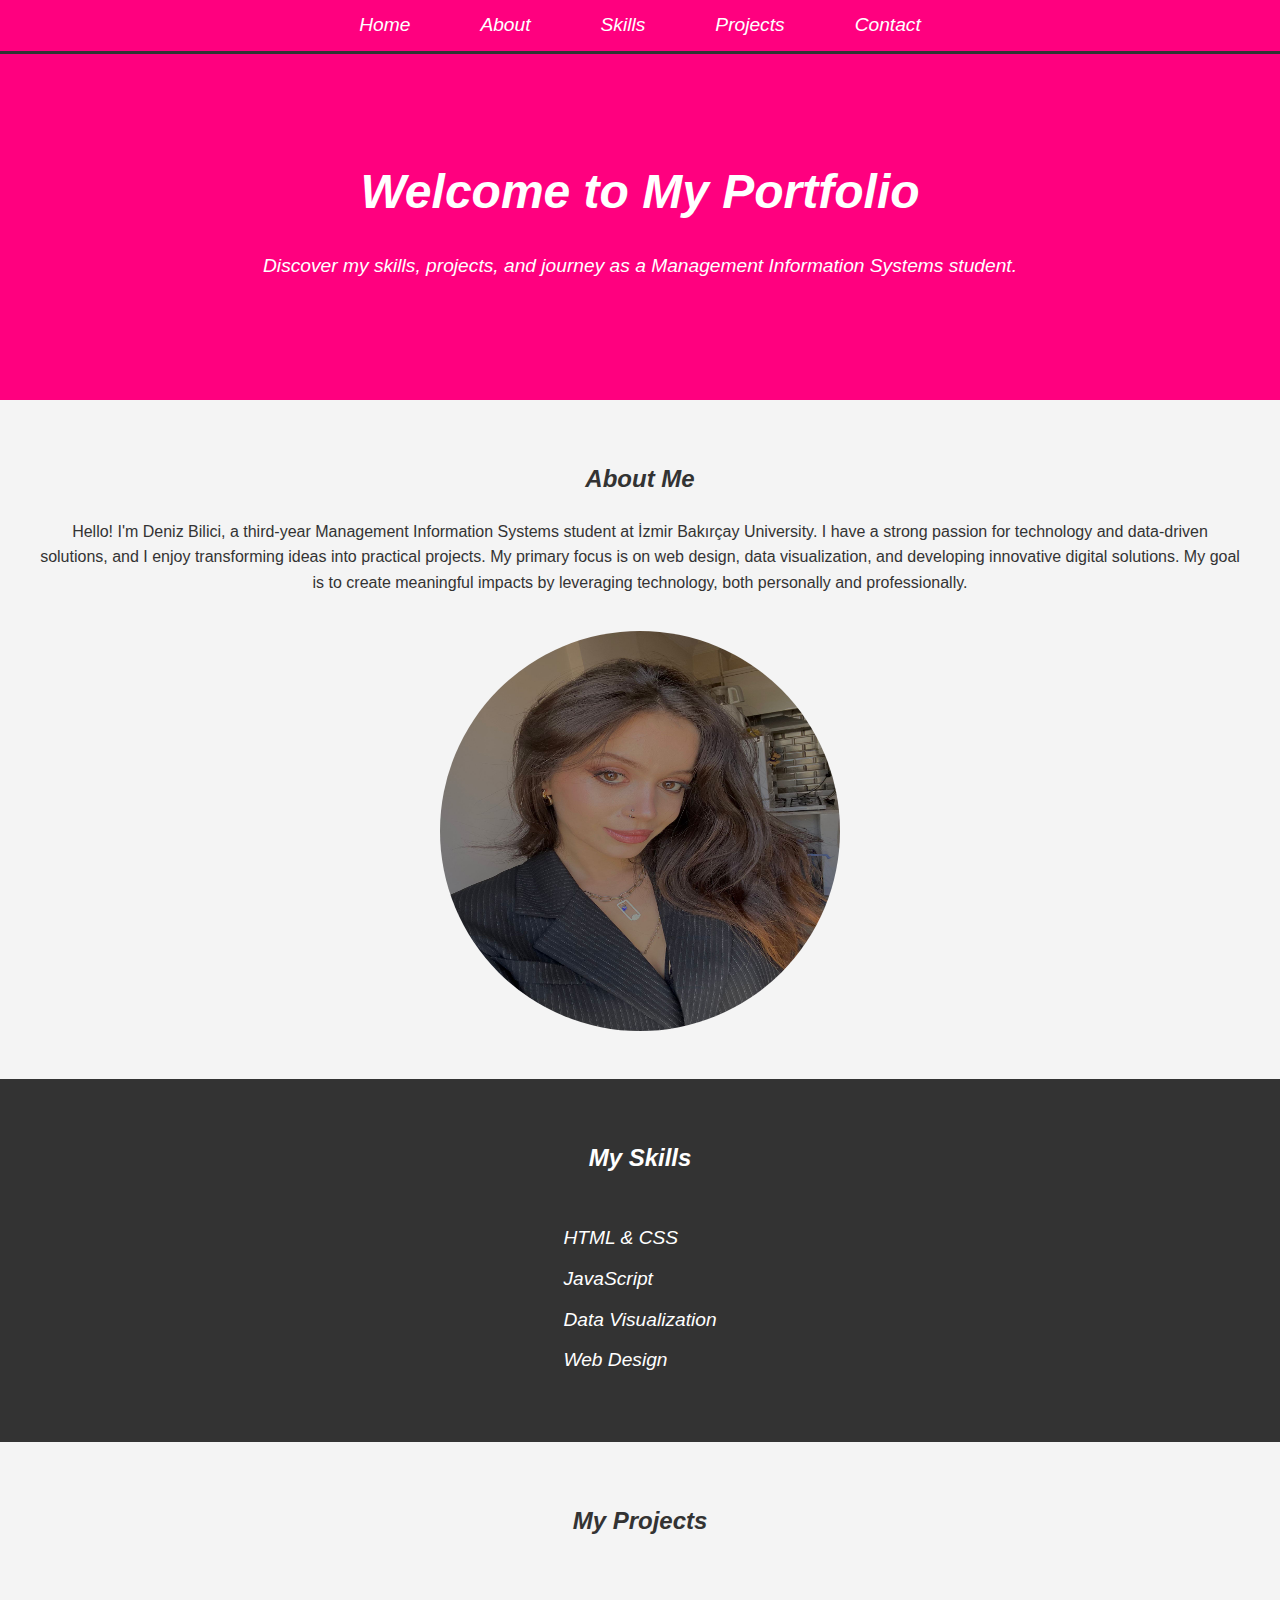
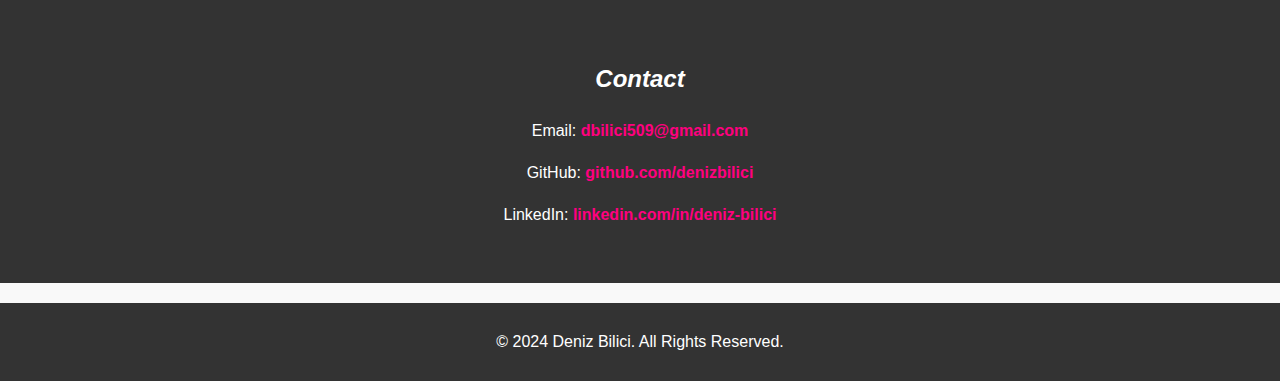
<file: index.html>
<!DOCTYPE html>
<html lang="en">
<head>
    <meta charset="UTF-8">
    <meta name="viewport" content="width=device-width, initial-scale=1.0">
    <title>Deniz Bilici's Portfolio</title>
    <style>
       
        body {
            font-family: 'Arial', sans-serif;
            margin: 0;
            padding: 0;
            background-color: #f9f9f9;
            color: #333;
            line-height: 1.6;
        }

        nav ul {
            list-style: none;
            padding: 0;
            margin: 0;
            display: flex;
            justify-content: center;
            background-color: #ff007f; 
            border-bottom: 3px solid #333; 
        }

        nav ul li {
            margin: 0 15px;
        }

        nav ul li a {
            text-decoration: none;
            color: white;
            font-size: 1.2em;
            font-style: italic;
            padding: 10px 20px;
            display: block;
        }

        
        #home {
            background-color: #ff007f;
            color: white;
            text-align: center;
            padding: 100px 20px;
        }

        #home h1 {
            font-size: 3em;
            margin: 0;
        }

        .subtext {
            font-size: 1.2em;
            font-style: italic;
            margin-top: 20px;
        }

     
        #about {
            text-align: center;
            padding: 40px;
            background-color: #f4f4f4;
        }

        #about img {
            width: 400px;
            height: 400px;
            border-radius: 50%;
            margin-top: 20px;
        }

      
        #skills {
            background-color: #333;
            color: white;
            padding: 40px;
            text-align: center;
        }

        .skills-list {
            list-style: none;
            padding: 0;
            display: inline-block;
            text-align: left;
        }

        .skills-list li {
            margin: 10px 0;
            font-size: 1.2em;
            font-style: italic;
        }

        #projects {
            padding: 40px;
            background-color: #f4f4f4;
            text-align: center;
        }

        #projects ul {
            list-style: none;
            padding: 0;
            margin: 0;
        }

        #projects ul li {
            font-size: 1.2em;
            margin: 10px 0;
        }

        
        #contact {
            background-color: #333;
            color: white;
            padding: 40px;
            text-align: center;
        }

        #contact a {
            color: #ff007f;
            text-decoration: none;
            font-weight: bold;
        }

        
        footer {
            text-align: center;
            background-color: #333;
            color: white;
            padding: 10px;
            margin-top: 20px;
        }
    </style>
</head>
<body>
    
    <nav>
        <ul>
            <li><a href="#home">Home</a></li>
            <li><a href="#about">About</a></li>
            <li><a href="#skills">Skills</a></li>
            <li><a href="#projects">Projects</a></li>
            <li><a href="#contact">Contact</a></li>
        </ul>
    </nav>

   
    <section id="home">
        <h1><b><i>Welcome to My Portfolio</b></i></h1>
        <p class="subtext">Discover my skills, projects, and journey as a Management Information Systems student.</p>
    </section>

    
    <section id="about">
        <h2><b><i>About Me</b></i></h2>
        <p>Hello! I'm Deniz Bilici, a third-year Management Information Systems student at İzmir Bakırçay University. I have a strong passion for technology and data-driven solutions, and I enjoy transforming ideas into practical projects. My primary focus is on web design, data visualization, and developing innovative digital solutions. My goal is to create meaningful impacts by leveraging technology, both personally and professionally.</p>
        <img src="pp.jpg" class="pp">
    </section>

   
    <section id="skills">
        <h2><b><i>My Skills</b></i></h2>
        <ul class="skills-list">
            <li>HTML & CSS</li>
            <li>JavaScript</li>
            <li>Data Visualization</li>
            <li>Web Design</li>
        </ul>
    </section>

    
    <section id="projects">
        <h2><b><i>My Projects</b></i></h2>
       
    </section>

    
    <section id="contact">
        <h2><b><i>Contact</b></i></h2>
        <p>Email: <a href="mailto:dbilici509@gmail.com">dbilici509@gmail.com</a></p>
        <p>GitHub: <a href="https://github.com/denizbilici" target="_blank">github.com/denizbilici</a></p>
        <p>LinkedIn: <a href="https://www.linkedin.com/in/deniz-bilici-426063227" target="_blank">linkedin.com/in/deniz-bilici</a></p>
    </section>

   
    <footer>
        <p>© 2024 Deniz Bilici. All Rights Reserved.</p>
    </footer>
</body>
</html>
</file>
